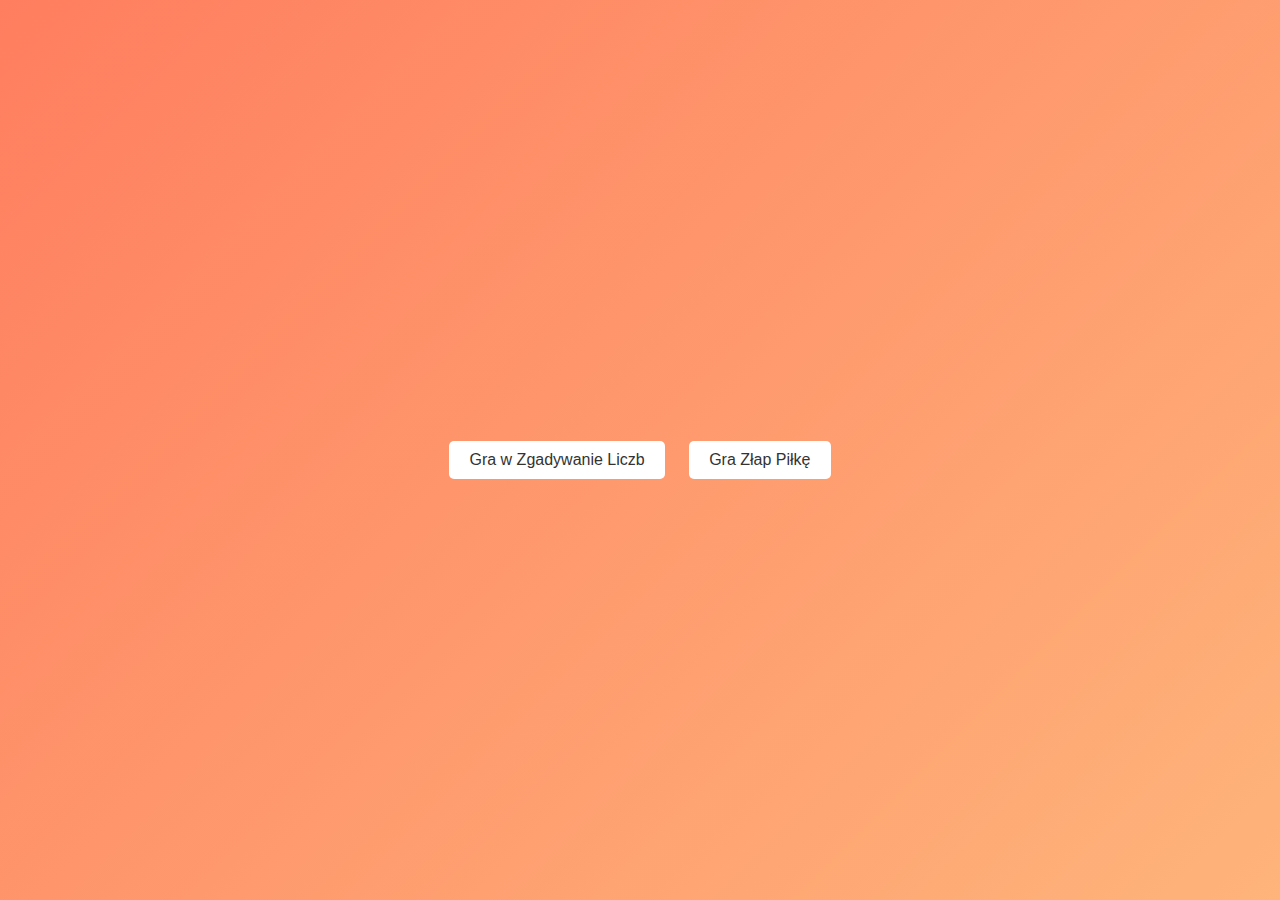
<file: index.html>
<!DOCTYPE html>
<html lang="pl">
<head>
    <meta charset="UTF-8">
    <meta name="viewport" content="width=device-width, initial-scale=1.0">
    <title>Przekierowywanie</title>
    <link rel="stylesheet" href="style3.css"/>
</head>
<body>
    <div class="button-container">
        <div>
            <button id="liczby" class="button">Gra w Zgadywanie Liczb</button>
            <button id="pilka" class="button">Gra Złap Piłkę</button>
        </div>
    </div>
    <script>
        document.getElementById('liczby').onclick = function() {
            window.location.href = 'liczby.html';
        };

        document.getElementById('pilka').onclick = function() {
            window.location.href = 'gra.html';
        };
    </script>
</body>
</html>
</file>
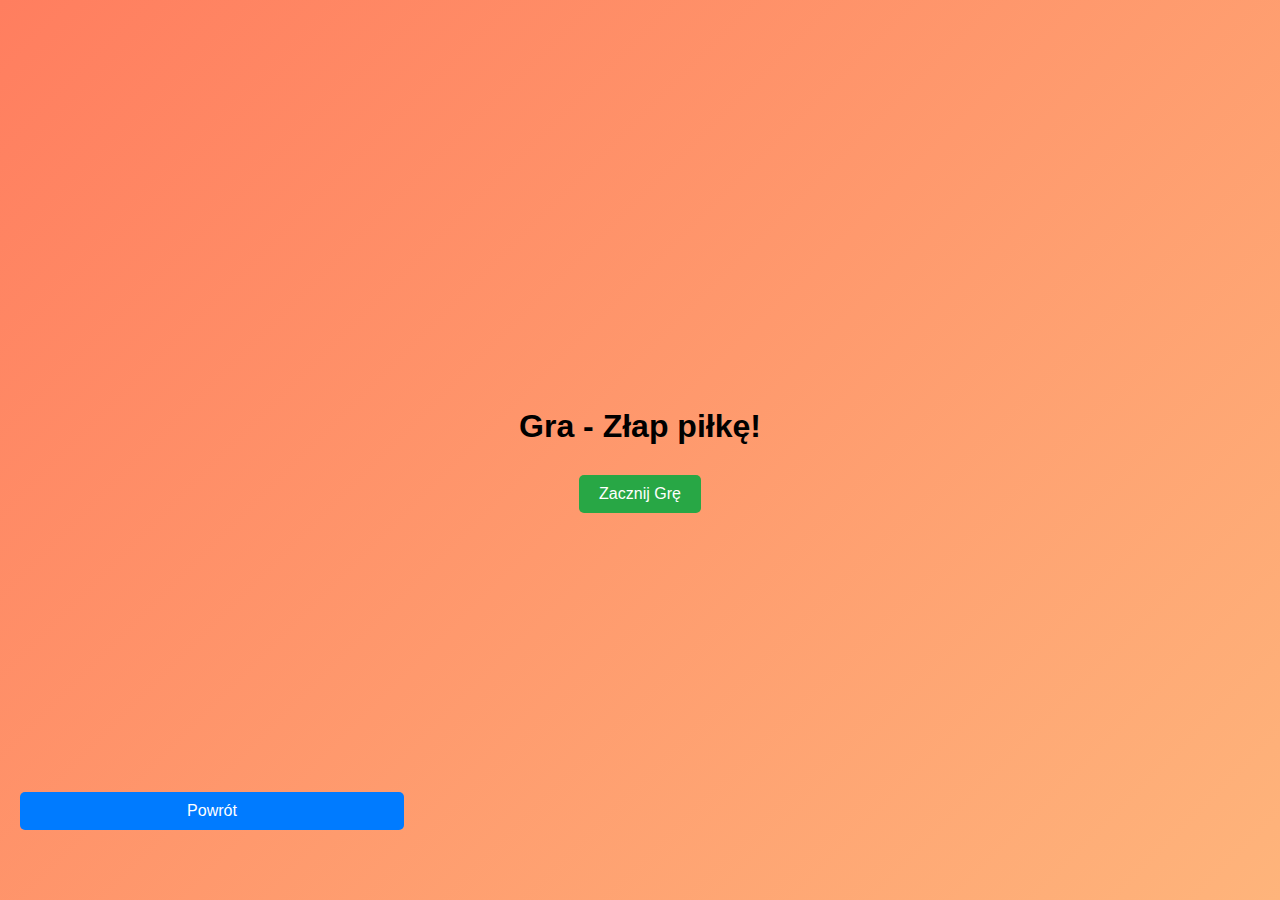
<file: gra.html>
<!DOCTYPE html>
<html lang="en">
<head>
    <meta charset="UTF-8">
    <meta name="viewport" content="width=device-width, initial-scale=1.0">
    <title>Gra - Złap piłkę!</title>
    <link rel="stylesheet" href="style4.css"/>
</head>
<body>
    <h1>Gra - Złap piłkę!</h1>
    <button id="start-button">Zacznij Grę</button>
    <button id="end-button" style="display: none;">Zakończ Grę</button>

    <div id="game" style="display: none;">
        <div id="score">Punkty: 0</div>
        <div id="end-message" style="margin-top: 20px; font-size: 20px; display: block;"></div>
    </div>

    <button id="powrot" style="display: block; margin: 50px 0; width: 30%;" onclick="window.location.href='index.html'">Powrót</button>

    <button id="play-again-button" style="display: none;">Zagraj ponownie</button>

    <script>
        let score = 0;
        let gameInterval;
        const gameDuration = 30;
        const startButton = document.getElementById('start-button');
        const endButton = document.getElementById('end-button');
        const gameDiv = document.getElementById('game');
        const scoreDiv = document.getElementById('score');
        const endMessage = document.getElementById('end-message');
        const stronaGlownaButton = document.getElementById('strona-glowna');
        const powrotButton = document.getElementById('powrot');
        const playAgainButton = document.getElementById('play-again-button');
        
        playAgainButton.addEventListener('click', startGame);
        startButton.addEventListener('click', startGame);
        endButton.addEventListener('click', endGame);

        function startGame() {
            score = 0;
            endMessage.textContent = '';
            scoreDiv.textContent = 'Punkty: ' + score;
            gameDiv.style.display = 'block';
            startButton.style.display = 'none'; 
            endButton.style.display = 'block'; 
            stronaGlownaButton.style.display = 'none'; 
            powrotButton.style.display = 'none';
            playAgainButton.style.display = 'none';
            gameInterval = setInterval(dropBall, 1000);

            setTimeout(endGame, gameDuration * 1000);
        }

        function dropBall() {
            const ball = document.createElement('div');
            ball.className = 'ball';
            ball.style.left = Math.random() * (gameDiv.clientWidth - 50) + 'px';
            ball.style.top = '0px'; 
            gameDiv.appendChild(ball);

            ball.addEventListener('click', function() {
                score++;
                scoreDiv.textContent = 'Punkty: ' + score; 
                gameDiv.removeChild(ball);
            });

            let fallInterval = setInterval(function() {
                let ballTop = parseInt(ball.style.top) || 0;
                if (ballTop < gameDiv.clientHeight - 50) {
                    ball.style.top = ballTop + 5 + 'px'; 
                } else {
                    clearInterval(fallInterval);
                    gameDiv.removeChild(ball); 
                }
            }, 50);
        }

        function endGame() {
            clearInterval(gameInterval);
            gameDiv.style.display = 'none';
            endMessage.textContent = 'Koniec gry! Zdobyłeś ' + score + ' punktów!';
            scoreDiv.textContent = 'Punkty: 0'; 
            startButton.style.display = 'none';
            endButton.style.display = 'none'; 
            stronaGlownaButton.style.display = 'block'; 
            powrotButton.style.display = 'block';
    
            playAgainButton.style.display = 'block';
            playAgainButton.classList.add('oscillate');
    
            gameDiv.style.display = 'block';
}
</script>
</body>
</html>
</file>
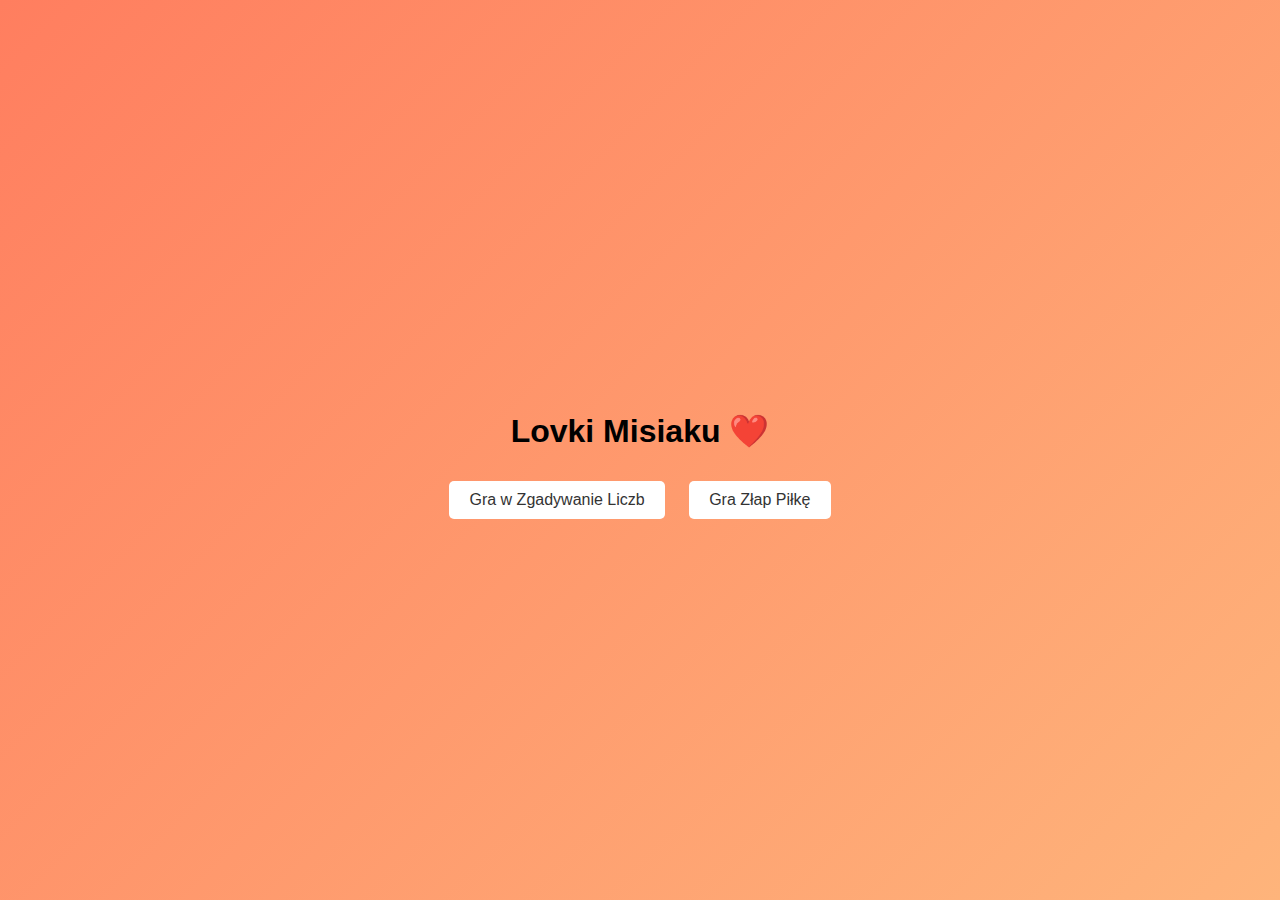
<file: klocek.html>
<!DOCTYPE html>
<html lang="pl">
<head>
    <meta charset="UTF-8">
    <meta name="viewport" content="width=device-width, initial-scale=1.0">
    <title>Przekierowywanie</title>
    <link rel="stylesheet" href="style3.css"/>
</head>
<body>
    <div class="button-container">
        <h1>Lovki Misiaku ❤️</h1>
        <div>
            <button id="liczby" class="button">Gra w Zgadywanie Liczb</button>
            <button id="pilka" class="button">Gra Złap Piłkę</button>
        </div>
    </div>
    <script>
        document.getElementById('liczby').onclick = function() {
            window.location.href = 'liczby.html';
        };

        document.getElementById('pilka').onclick = function() {
            window.location.href = 'gra.html';
        };
    </script>
</body>
</html>
</file>
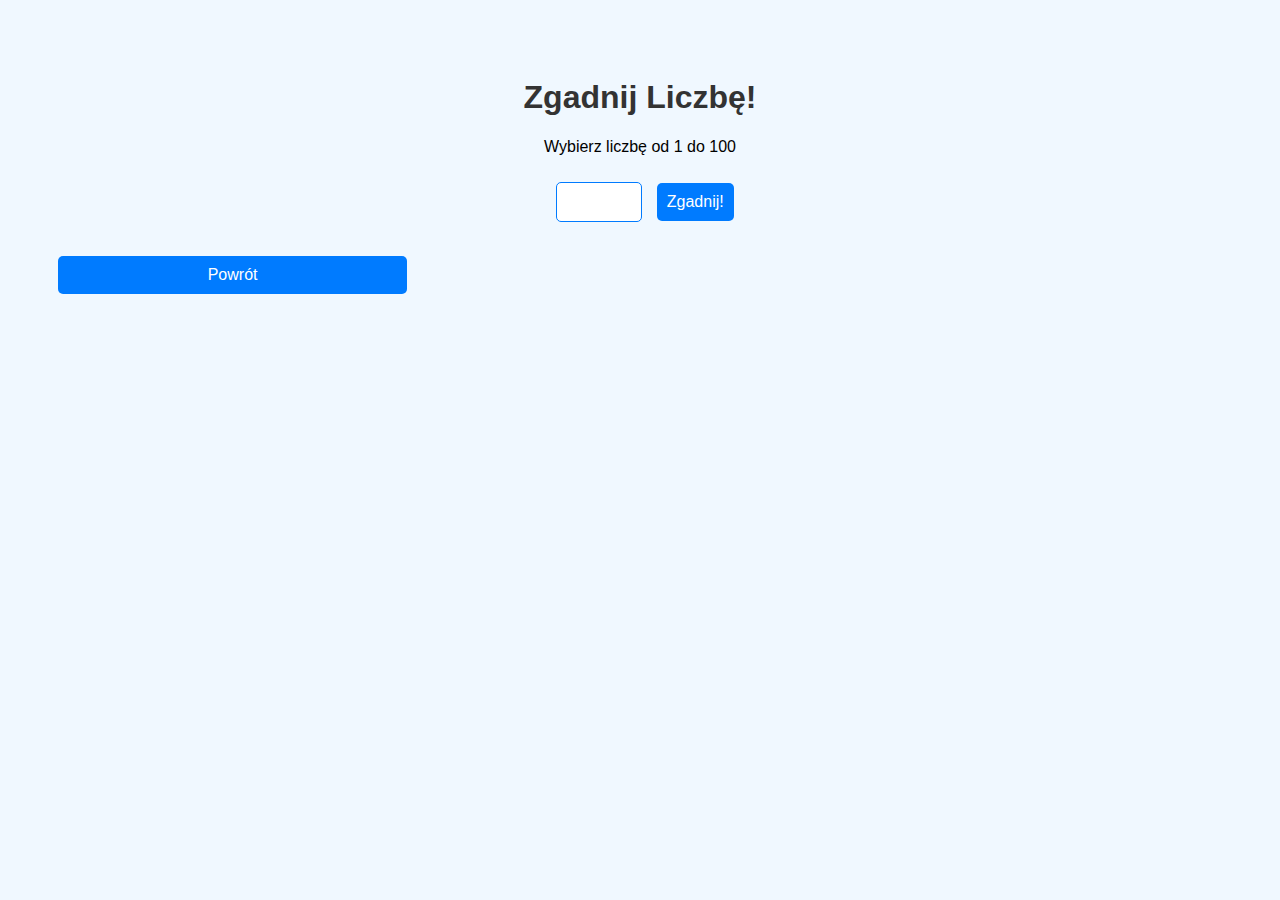
<file: liczby.html>
<!DOCTYPE html>
<html lang="en">
<head>
    <meta charset="UTF-8">
    <meta name="viewport" content="width=device-width, initial-scale=1.0">
    <title>Gra w Zgadywanie Liczb</title>
    <link rel="stylesheet" href="style1.css">
</head>
<body>
    <h1>Zgadnij Liczbę!</h1>
    <p>Wybierz liczbę od 1 do 100</p>
    <input type="number" id="guess" min="1" max="100">
    <button onclick="checkGuess()">Zgadnij!</button>
    <p id="result"></p>
    
    <button id="powrot" style="display: block; margin: 0px 0; width: 30%;" onclick="window.location.href='index.html'">Powrót</button>

    <h2 id="previousGuessesHeader" style="display: none;">Ostatnie zgadywane liczby:</h2>
    <div id="previousGuesses" class="previous-guesses" style="display: none;"></div>

    <script>
        const randomNumber = Math.floor(Math.random() * 100) + 1;
        const previousGuesses = [];
    
        function checkGuess() {
            const userGuess = parseInt(document.getElementById('guess').value);
            const resultElement = document.getElementById('result');
            const previousGuessesElement = document.getElementById('previousGuesses');
            const previousGuessesHeader = document.getElementById('previousGuessesHeader');

            if (isNaN(userGuess) || userGuess < 1 || userGuess > 100) {
                resultElement.innerHTML = "Proszę podać liczbę w przedziale od 1 do 100.";
                return;
            }

            resultElement.classList.remove('oscillate');
            void resultElement.offsetWidth;
            resultElement.classList.add('oscillate'); 

            if (userGuess < randomNumber) {
                resultElement.innerHTML = "Za nisko! Spróbuj ponownie.";
            } else if (userGuess > randomNumber) {
                resultElement.innerHTML = "Za wysoko! Spróbuj ponownie.";
            } else {
                resultElement.innerHTML = "Brawo! Zgadłeś liczbę!";
            }

            previousGuesses.push(userGuess);
            if (previousGuesses.length > 3) {
                previousGuesses.shift();
            }

            previousGuessesElement.innerHTML = '';
            previousGuesses.forEach(guess => {
                const guessItem = document.createElement('div');
                guessItem.className = 'guess-item';
                guessItem.textContent = guess;
                previousGuessesElement.prepend(guessItem); 
            });

            if (previousGuesses.length === 1) {
                previousGuessesHeader.style.display = 'block';
                previousGuessesElement.style.display = 'block';
            }
        }
    </script>
</body>
</html>
</file>
<file: style3.css>
body {
    margin: 0;
    height: 100vh;
    display: flex;
    flex-direction: column;
    justify-content: center;
    align-items: center;
    background: linear-gradient(135deg, #ff7e5f, #feb47b);
    font-family: Arial, sans-serif;
}

.button-container {
    display: flex;
    flex-direction: column;
    align-items: center;
    margin-top: 20px;
}

.button {
    animation: pulse 1.5s infinite;
}

@keyframes pulse {
    0% {
        transform: scale(1);
    }
    50% {
        transform: scale(1.05);
    }
    100% {
        transform: scale(1);
    }
}

.button {
    margin: 10px;
    padding: 10px 20px;
    border: none;
    border-radius: 5px;
    background-color: #fff;
    color: #333;
    font-size: 16px;
    cursor: pointer;
    transition: background-color 0.3s;
}

.button:hover {
    background-color: #f0f0f0;
}

.footer-text {
    margin-top: auto;
    padding: 10px;
    background-color: #ccc;
    width: 100%;
    text-align: center;
}

.copyright {
    font-size: 10px;
}
</file>
<file: style4.css>
body {
    font-family: Arial, sans-serif;
    text-align: center;
    margin: 0;
    padding: 0;
    height: 100vh;
    display: flex;
    flex-direction: column;
    justify-content: center;
    align-items: center;
    background: linear-gradient(135deg, #ff7e5f, #feb47b);
    animation: oscillate 2s infinite;
}

@keyframes oscillate {
    0% { transform: translateY(0); }
    50% { transform: translateY(-10px); }
    100% { transform: translateY(0); }
}

h1 {
    margin-bottom: 20px;
}

#start-button, #end-button {
    padding: 10px 20px;
    font-size: 16px;
    cursor: pointer;
    border: none;
    border-radius: 5px;
    background-color: #28a745;
    color: white;
    transition: background-color 0.3s;
    margin-top: 10px;
}

#start-button:hover, #end-button:hover {
    background-color: #218838;
}

#game {
    position: relative;
    width: 400px;
    height: 600px; 
    border: 2px solid #000;
    overflow: hidden;
    margin: 20px auto; 
    background-color: rgba(255, 255, 255, 0.8);
    border-radius: 10px;
}

#score {
    font-size: 20px;
    margin: 10px 0;
}

#end-message {
    font-size: 18px;
    margin-top: 20px; 
}

.ball {
    position: absolute;
    width: 50px;
    height: 50px;
    background-color: red; 
    border-radius: 50%;
    cursor: pointer;
}

#powrot {
    position: absolute;
    bottom: 20px;
    left: 20px;
    padding: 10px 20px;
    font-size: 16px;
    cursor: pointer;
    border: none;
    border-radius: 5px;
    background-color: #007bff;
    color: white; 
    transition: background-color 0.3s;
    margin-top: 10px;
    animation: oscillate 2s infinite;
}

#powrot:hover {
    background-color: #0056b3;
}

#play-again-button {
    font-size: 16px;
    cursor: pointer;
    border: none;
    border-radius: 5px;
    background-color: #28a745;
    color: white;
    transition: background-color 0.3s;
    padding: 10px 20px;
}
</file>
<file: style1.css>
body { 
    font-family: Arial, sans-serif; 
    text-align: center; 
    background-color: #f0f8ff; 
    padding: 50px; 
}

h1 {
    color: #333;
}

h2 {
    color: #007bff;
}

input { 
    margin: 10px; 
    padding: 10px; 
    font-size: 16px; 
    border: 1px solid #007bff; 
    border-radius: 5px; 
}

button { 
    padding: 10px; 
    font-size: 16px; 
    background-color: #007bff; 
    color: white; 
    border: none; 
    border-radius: 5px; 
    cursor: pointer; 
    transition: background-color 0.3s; 
}

button:hover { 
    background-color: #0056b3; 
}

#result { 
    font-size: 24px; 
    margin-top: 20px; 
    color: #333; 
}

.previous-guesses {
    margin-top: 20px; 
    font-size: 20px; 
    color: #333; 
    background-color: #e7f3fe; 
    border: 1px solid #b3d7ff; 
    border-radius: 5px; 
    padding: 15px; 
    display: flex; 
    flex-direction: column; /* Ustawia elementy w pionie */
    align-items: center; /* Wyśrodkowuje elementy w pionie */
    max-width: 300px; 
    margin-left: auto;
    margin-right: auto; /* Wyśrodkowuje div */
    box-shadow: 0 2px 10px rgba(0, 0, 0, 0.1);
}

.previous-guesses h2 {
    margin: 0; 
    font-size: 22px; 
}

.guess-item {
    margin: 5px 0; /* Odstęp między zgadywanymi liczbami */
    opacity: 0; /* Ustawia początkową przezroczystość na 0 */
    animation: fadeIn 0.5s forwards; /* Animacja przy pojawieniu się */
}

@keyframes fadeIn {
    to {
        opacity: 1; /* Zmiana przezroczystości do 1 */
    }
}

.oscillate {
    animation: oscillate 0.5s ease-in-out;
}

@keyframes oscillate {
    0% { transform: scale(1); }
    50% { transform: scale(1.1); }
    100% { transform: scale(1); }
}
</file>
